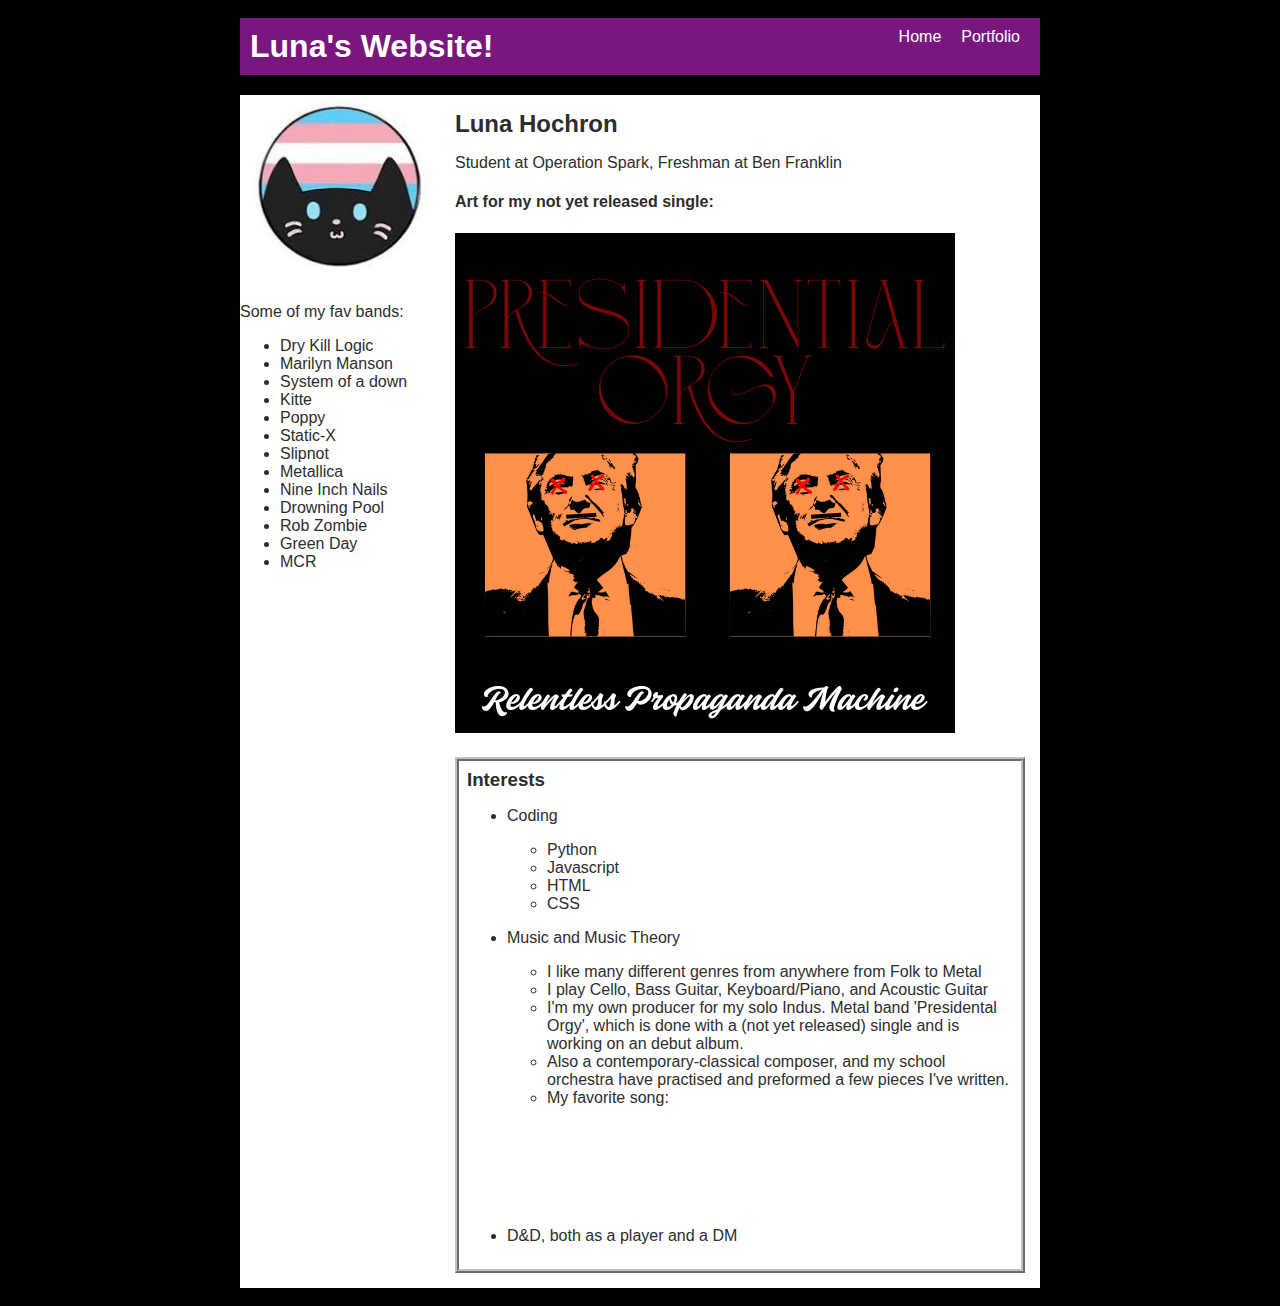
<file: index.html>
<!DOCTYPE html>
<html>
  <head>
    <title>Luna's Website!</title>
    <link rel="stylesheet" href="style.css" />
    <!-- Favicon -->
    <link
      rel="icon"
      type="image/x-icon"
      href="project-instructions/img/flag.webp"
    />
  </head>

  <body>
    <!-- All content goes here -->
    <div id="all-contents">
      <nav>
        <h1>Luna's Website!</h1>
        <ul id="nav-ul">
          <li class="nav-li">
            <a href="index.html">Home</a>
          </li>
          <li class="nav-li">
            <a href="portfolio.html">Portfolio</a>
          </li>
        </ul>
      </nav>
      <main>
        <!-- Sidebar section -->
        <div class="Sidebar">
          <img
            class="sidebar-img"
            src="[data-uri]"
          />
          <div id="bands-div">
            <p id="bands">Some of my fav bands:</p>
            <ul>
              <li>Dry Kill Logic</li>
              <li>Marilyn Manson</li>
              <li>System of a down</li>
              <li>Kitte</li>
              <li>Poppy</li>
              <li>Static-X</li>
              <li>Slipnot</li>
              <li>Metallica</li>
              <li>Nine Inch Nails</li>
              <li>Drowning Pool</li>
              <li>Rob Zombie</li>
              <li>Green Day</li>
              <li>MCR</li>
            </ul>
          </div>
        </div>
        <!-- Content section -->
        <div class="content">
          <h2>Luna Hochron</h2>
          <p>Student at Operation Spark, Freshman at Ben Franklin</p>
          <div id="RPM-div">
            <h4>Art for my not yet released single:</h4>
            <img id="RPM-img" src="project-instructions/img/image.png" alt="" />
          </div>
          <div id="interests">
            <h3>Interests</h3>
            <ul>
              <li>Coding</li>
              <ul>
                <p></p>
                <li>Python</li>
                <li>Javascript</li>
                <li>HTML</li>
                <li>CSS</li>
                <p></p>
              </ul>
              <li>Music and Music Theory</li>
              <ul>
                <p></p>
                <li>
                  I like many different genres from anywhere from Folk to Metal
                </li>
                <li>
                  I play Cello, Bass Guitar, Keyboard/Piano, and Acoustic Guitar
                </li>
                <li>
                  I'm my own producer for my solo Indus. Metal band 'Presidental
                  Orgy', which is done with a (not yet released) single and is
                  working on an debut album.
                </li>
                <li>
                  Also a contemporary-classical composer, and my school
                  orchestra have practised and preformed a few pieces I've
                  written.
                </li>
                <li>My favorite song:</li>
                <!-- Spotify Embed -->
                <iframe
                  style="border-radius: 12px"
                  src="https://open.spotify.com/embed/track/0OByd6pqxZzsXZRj6kJYbN?utm_source=generator"
                  width="100%"
                  height="100"
                  frameborder="0"
                  allowfullscreen=""
                  allow="autoplay; clipboard-write; encrypted-media; fullscreen; picture-in-picture"
                  loading="lazy"
                ></iframe>
                <p></p>
              </ul>
              <p></p>
              <li>D&D, both as a player and a DM</li>
              <p></p>
            </ul>
          </div>
        </div>
      </main>
    </div>
  </body>
</html>
</file>
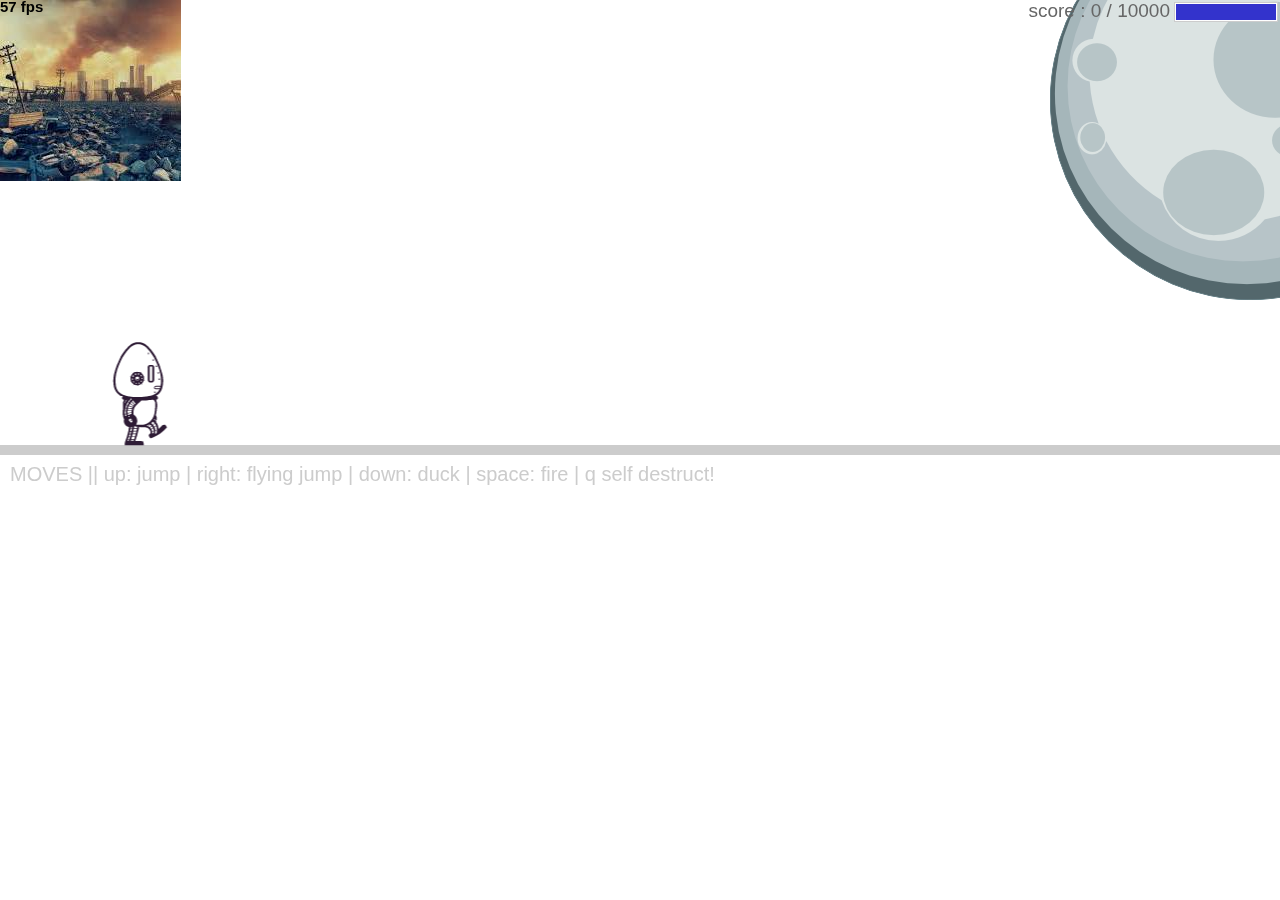
<file: fsd-projects/runtime/index.html>
<!DOCTYPE html>
<html>
  <head>
    <meta charset="utf-8" />

    <title>Operation Spark || Runtime!</title>
    <meta name="description" content="Operation Spark Motion Poem" />
    <meta name="author" content="operationspark.org" />
    <meta name="viewport" content="width=device-width, initial-scale=1.0" />

    <link href="css/bootstrap.min.css" rel="stylesheet" media="screen" />
    <link href="css/style.css" rel="stylesheet" />

    <!-- all core CreateJS and 3rd party libraries are listed here: -->
    <script src="bower_components/lodash/lodash.min.js"></script>
    <script src="bower_components/bluebird/js/browser/bluebird.min.js"></script>
    <script src="js/lib/proton-1.0.0.min.js"></script>
    <script src="bower_components/easeljs/lib/easeljs-0.8.2.min.js"></script>
    <script src="bower_components/PreloadJS/lib/preloadjs-0.6.2.min.js"></script>
    <script src="bower_components/TweenJS/lib/tweenjs.min.js"></script>
    <script src="bower_components/SoundJS/lib/soundjs-0.6.2.min.js"></script>
    <script src="bower_components/opspark-draw/draw.js"></script>
    <script src="bower_components/racket/racket.js"></script>

    <!-- our app javascript code -->
    <script src="js/util/load.js"></script>
    <script src="js/util/spin.min.js"></script>
    <script src="js/util/point.js"></script>
    <script src="js/spritesheet.js"></script>
    <script src="js/world/rules.js"></script>
    <script src="js/particle/particleManager.js"></script>
    <script src="js/orb/orbManager.js"></script>
    <script src="js/projectile/projectileManager.js"></script>
    <script src="js/view/pacifier.js"></script>
    <script src="js/view/background.js"></script>
    <script src="js/view/ground.js"></script>
    <script src="js/view/hud.js"></script>
    <script src="js/player/halle.js"></script>
    <script src="js/player/playerManager.js"></script>
    <script src="js/opspark.js"></script>
    <script src="js/game.js"></script>
    <script src="js/init.js"></script>
    <script src="js/levelData.js"></script>
    <script src="js/runLevels.js"></script>

    <!--Load Additional Scripts Here-->
  </head>
  <body>
    <div id="main">
      <canvas id="canvas" width="500" height="500"></canvas>
    </div>
    <script id="index">
      (function () {
        "use strict";
        background(window);
        makeLevelData(window);
        runLevels(window);
        init(window);
      })();
    </script>
  </body>
</html>
</file>
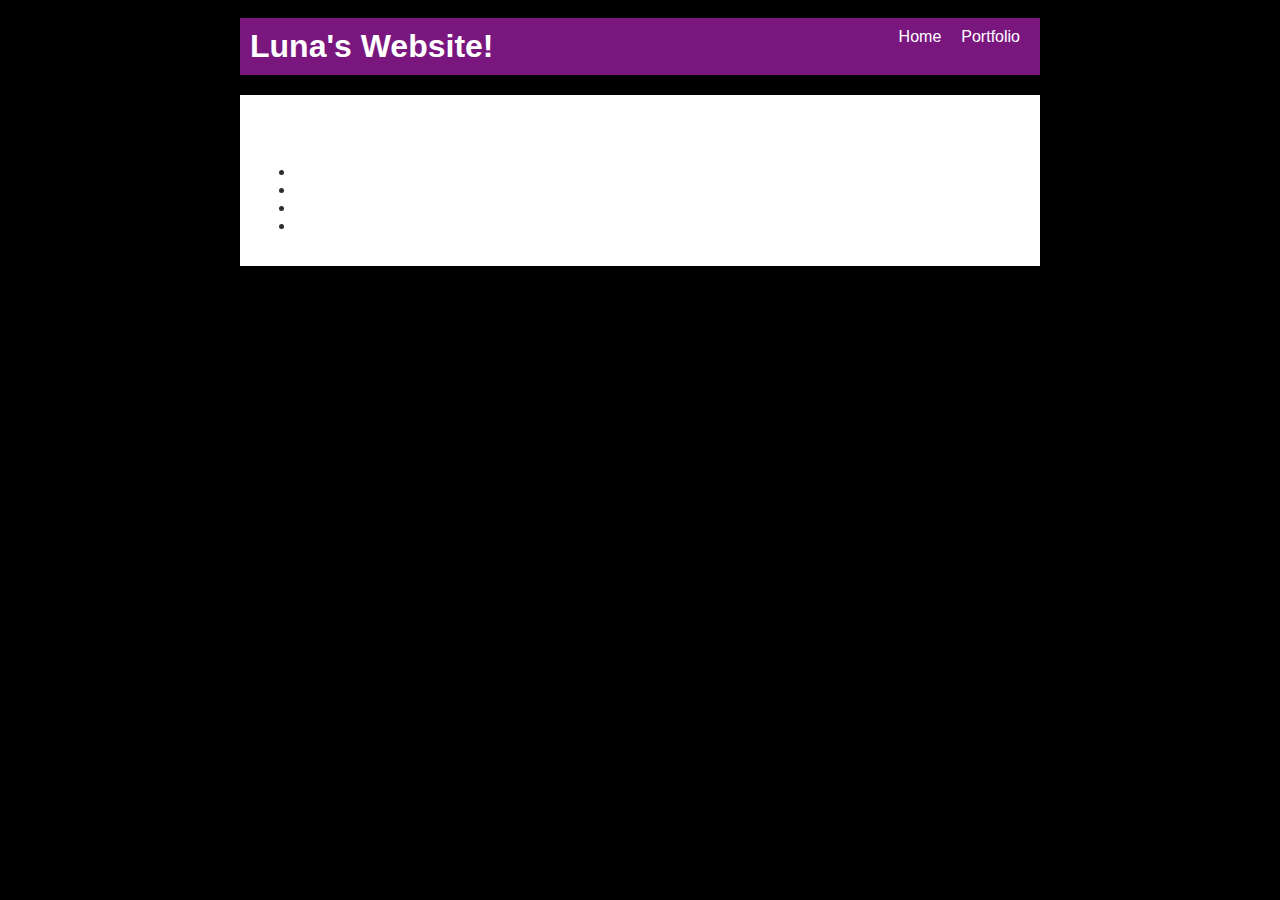
<file: portfolio.html>
<!DOCTYPE html>
<html>
  <head>
    <title>Luna's Portfolio</title>
    <link rel="stylesheet" href="style.css" />
    <!-- Favicon -->
    <link
      rel="icon"
      type="image/x-icon"
      href="project-instructions/img/flag.webp"
    />
  </head>

  <body>
    <!-- All content goes here -->
    <div id="all-contents">
      <nav>
        <h1>Luna's Website!</h1>
        <ul id="nav-ul">
          <li class="nav-li">
            <a href="index.html">Home</a>
          </li>
          <li class="nav-li">
            <a href="portfolio.html">Portfolio</a>
          </li>
        </ul>
      </nav>
      <main>
        <div class="content">
          <h1>Portfolio</h1>
          <ul id="portfolio">
            <li>
              <a href="fsd-projects/platformer/"
                >Platformer: A cannon-dodging adventure game for Halleb0t</a
              >
            </li>
            <li>
              <a href="fsd-projects/bouncing-box/"
                >Bouncing Box: A fun introduction to web game development</a
              >
            </li>
            <li>
              <a href="fsd-projects/circularity/"
                >Circularity: A poetic motion experiment with circles</a
              >
            </li>
            <li>
              <a href="fsd-projects/runtime/"><Runtime>
            </li>
          </ul>
        </div>
      </main>
    </div>
  </body>
</html>
</file>
<file: style.css>
body {
  background: rgb(0, 0, 0);
  color: rgb(45, 45, 45);
  padding: 10px;
  font-family: Arial, sans-serif;
}

#all-contents {
  max-width: 800px;
  margin: auto;
}

/* navigation menu */
nav {
  background: rgb(122, 23, 127);
  margin: 0 auto;
  display: flex;
  padding: 10px;
}

h1 {
  display: flex;
  align-items: center;
  color: white;
  flex: 1;
  margin: 0;
}

#nav-ul {
  list-style-type: none;
  margin: 0;
  padding: 0;
  display: flex;
}

.nav-li {
  display: inline-block;
  padding: 0 10px;
}

a {
  text-decoration: none;
  color: #fff;
}

/* main container area beneath menu */
main {
  background: rgb(255, 255, 255);
  display: flex;
  margin-top: 20px;
}

.sidebar {
  margin-right: 25px;
  padding: 10px;
}

.sidebar-img {
  width: 200px;
}

.content {
  flex: 1;
  padding: 15px;
}

/* interests section styles */
#interests {
  border: 4px silver ridge;
  padding: 8px;
  margin-top: 20px;
}

h2,
h3 {
  margin: 0px;
}
</file>
<file: fsd-projects/runtime/css/style.css>
body, html {
    width: 100%;
    height: 100%;
    margin: 0;
    padding: 0;
    overflow: hidden;
    -moz-user-select: none;
    -webkit-user-select: none;
    -ms-user-select: none;
}
canvas {
    -moz-user-select: none;
    -webkit-user-select: none;
    -ms-user-select: none;
    position:absolute;
}
</file>
